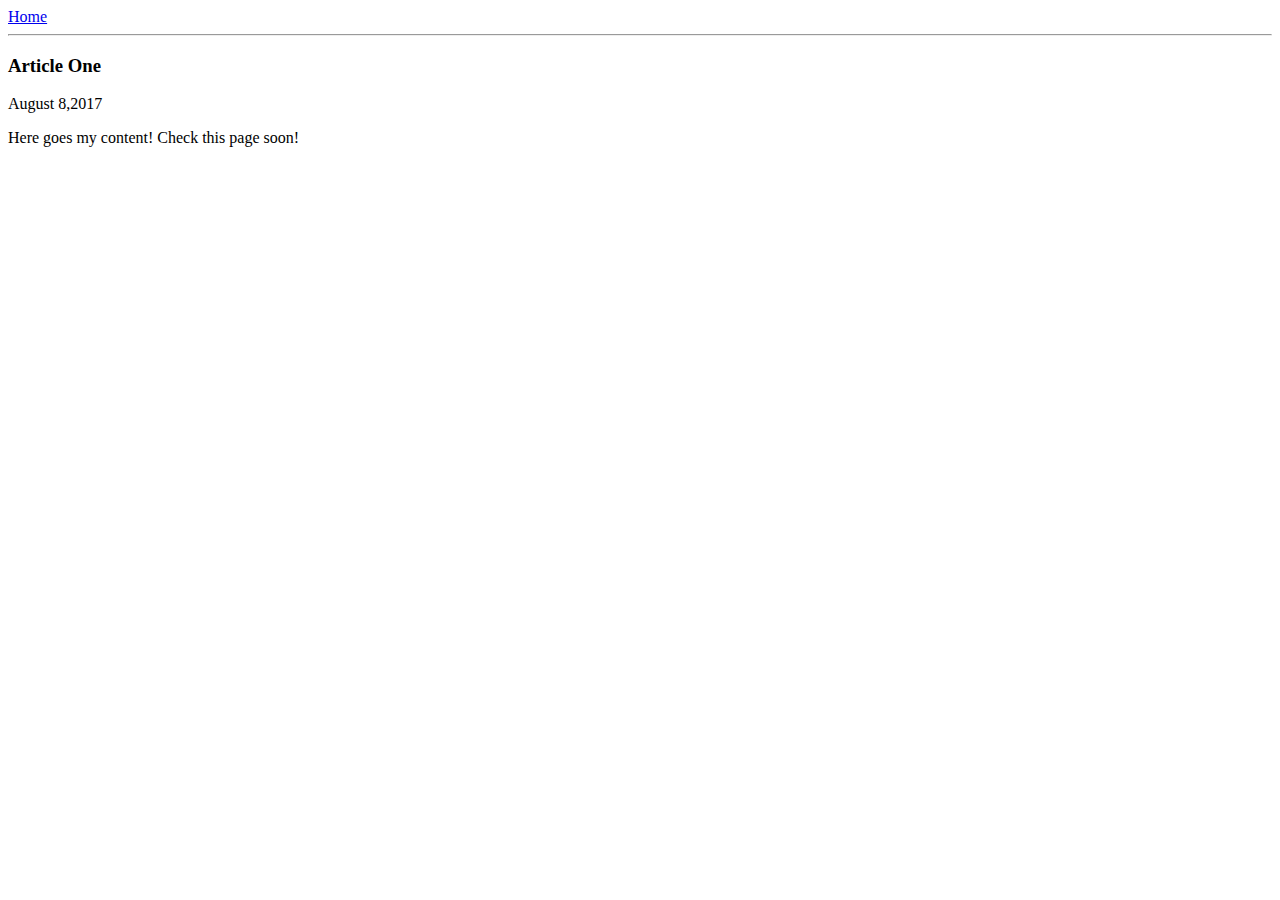
<file: article-one.html>
<html>
<head>
    <title>Article One | Harini R</title>
</head>
<body>
    <div>
    <a href="/">Home</a>
    </div>
    <hr/>
    <h3>Article One</h3>
    <div>August 8,2017</div>
    <div>
        <p>Here goes my content! Check this page soon!</p>
    </div>
</body>
</html>
</file>
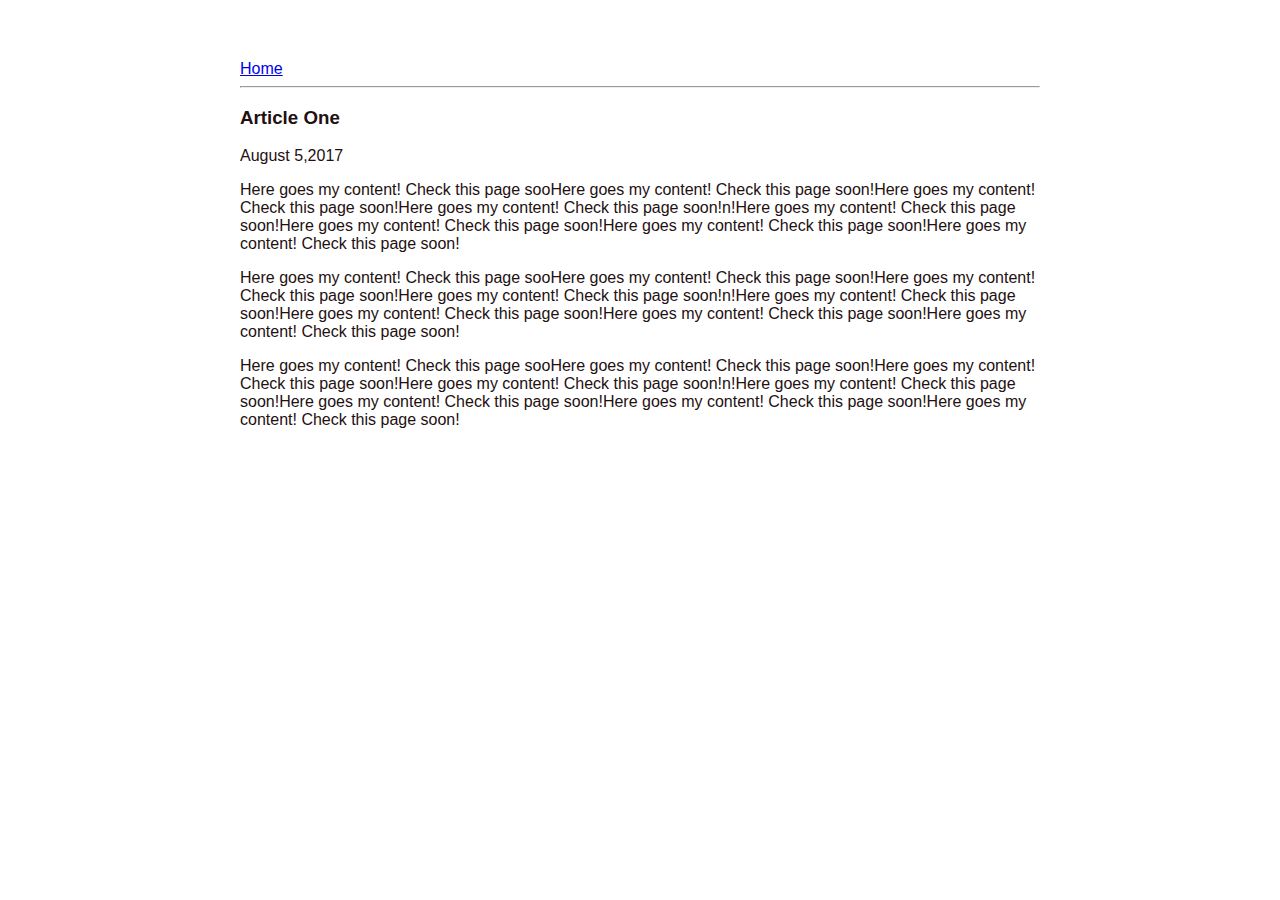
<file: ui/article-one.html>
<html>
<head>
    <title>Article One | Harini R</title>
<link href="/ui/style.css" rel="stylesheet" />
</head>

<body>
    <div class="container">
    <div>
    <a href="/">Home</a>
    </div>
    <hr/>
    <h3>Article One</h3>
    <div>August 5,2017</div>
    
    <div>
        <p>Here goes my content! Check this page sooHere goes my content! Check this page soon!Here goes my content! Check this page soon!Here goes my content! Check this page soon!n!Here goes my content! Check this page soon!Here goes my content! Check this page soon!Here goes my content! Check this page soon!Here goes my content! Check this page soon!</p>
        <p>Here goes my content! Check this page sooHere goes my content! Check this page soon!Here goes my content! Check this page soon!Here goes my content! Check this page soon!n!Here goes my content! Check this page soon!Here goes my content! Check this page soon!Here goes my content! Check this page soon!Here goes my content! Check this page soon!</p>
        <p>Here goes my content! Check this page sooHere goes my content! Check this page soon!Here goes my content! Check this page soon!Here goes my content! Check this page soon!n!Here goes my content! Check this page soon!Here goes my content! Check this page soon!Here goes my content! Check this page soon!Here goes my content! Check this page soon!</p>
    </div>
    </div>
</body>
</html>
</file>
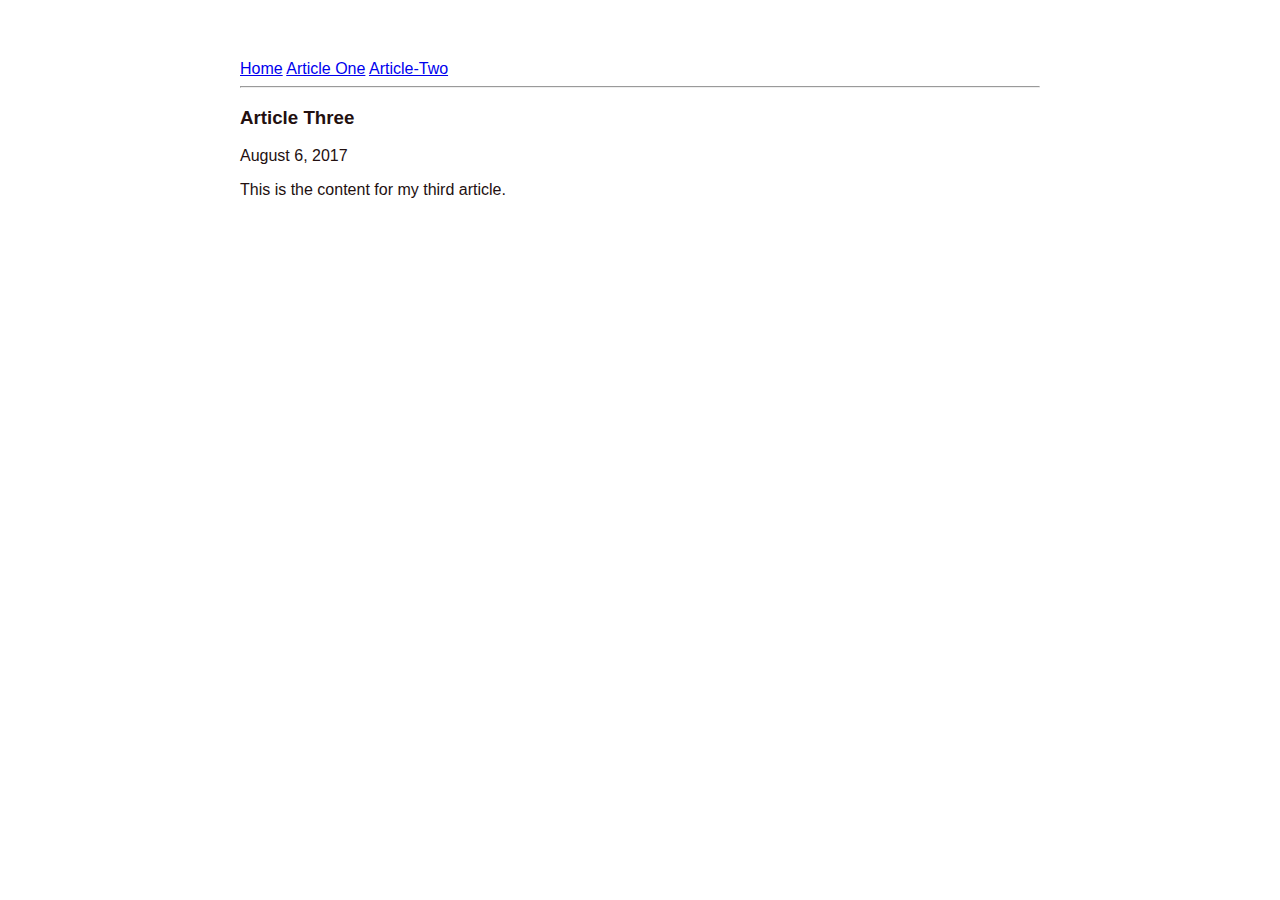
<file: ui/article-three.html>
<html>
    <head>
        <title>Article Three | Harini R</title>
<link href="/ui/style.css" rel="stylesheet" />
    </head>
<body>
    
    <div class="container"><div>
    <a href="/">Home</a>
    <a href="/article-one">Article One</a>
    <a href="/article-two">Article-Two</a>
    </div>
    <hr/>
    <h3>Article Three</h3>
    <div>August 6, 2017</div>
    <div><p>This is the content for my third article.</p></div>
    </div>
</body>
</html>
</file>
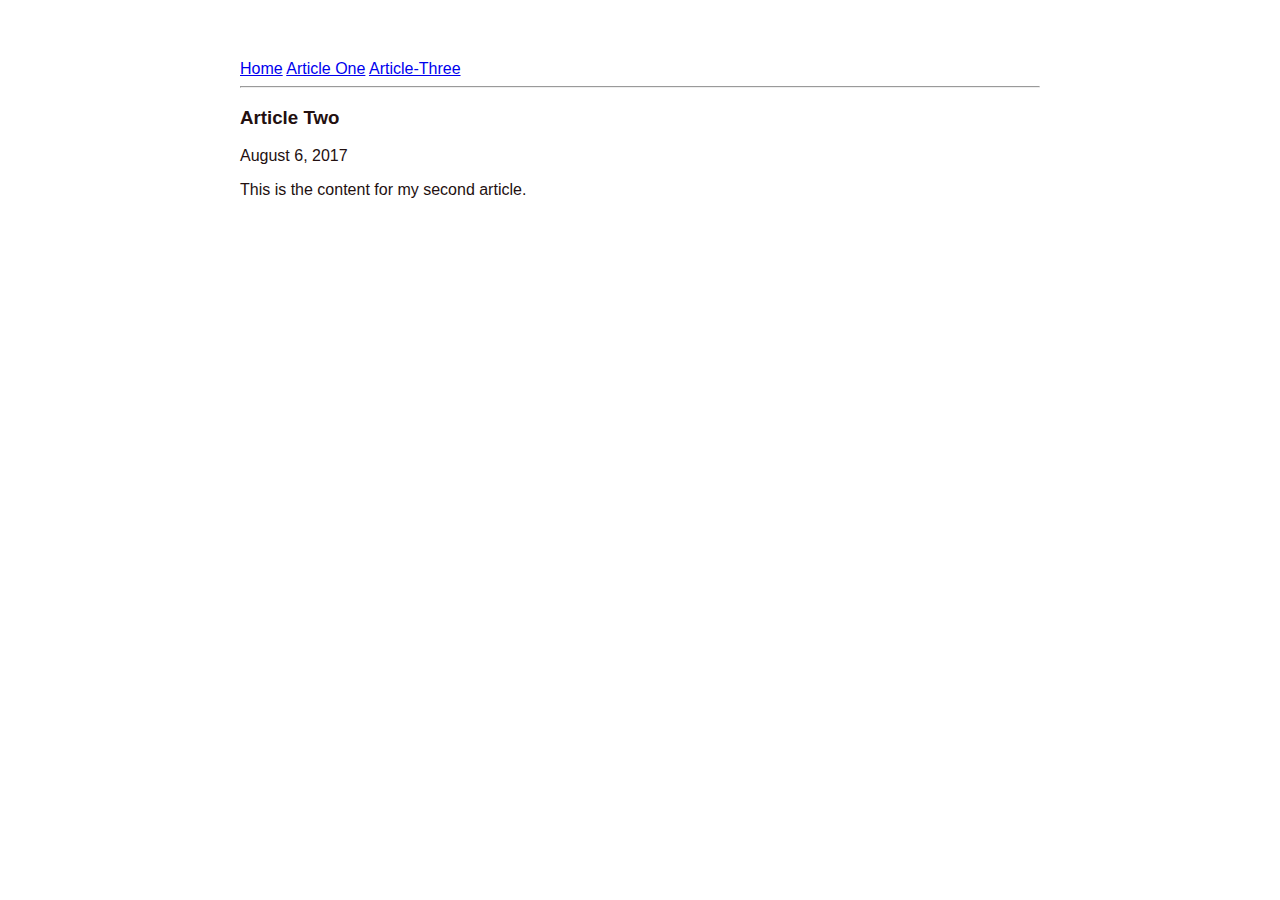
<file: ui/article-two.html>
<html>
    <head>
        <title>Article Two | Harini R</title>
        <link href="/ui/style.css" rel="stylesheet" />
    </head>
<body>
    <div class ="container">
    <div>
    <a href="/">Home</a>
    <a href="/article-one">Article One</a>
    <a href="/article-three">Article-Three</a>
    </div>
    <hr/>
    <h3>Article Two</h3>
    <div>August 6, 2017</div>
    <div><p>This is the content for my second article.</p></div>
    </div>
</body>
</html>
</file>
<file: ui/style.css>
body {
    font-family: sans-serif;

    margin-top: 60px;
}

.center {
    text-align: center;
}

.text-big {
    font-size: 300%;
}

.bold {
    font-weight: bold;
}

.img-medium {
    height: 200px;
}
.container{ 
       font-family: sans-serif;
        color: #231010;
        max-width: 800px;
        margin: 0 auto;
        
        padding-left: 20px;
        padding-right: 20px;
}
</file>
